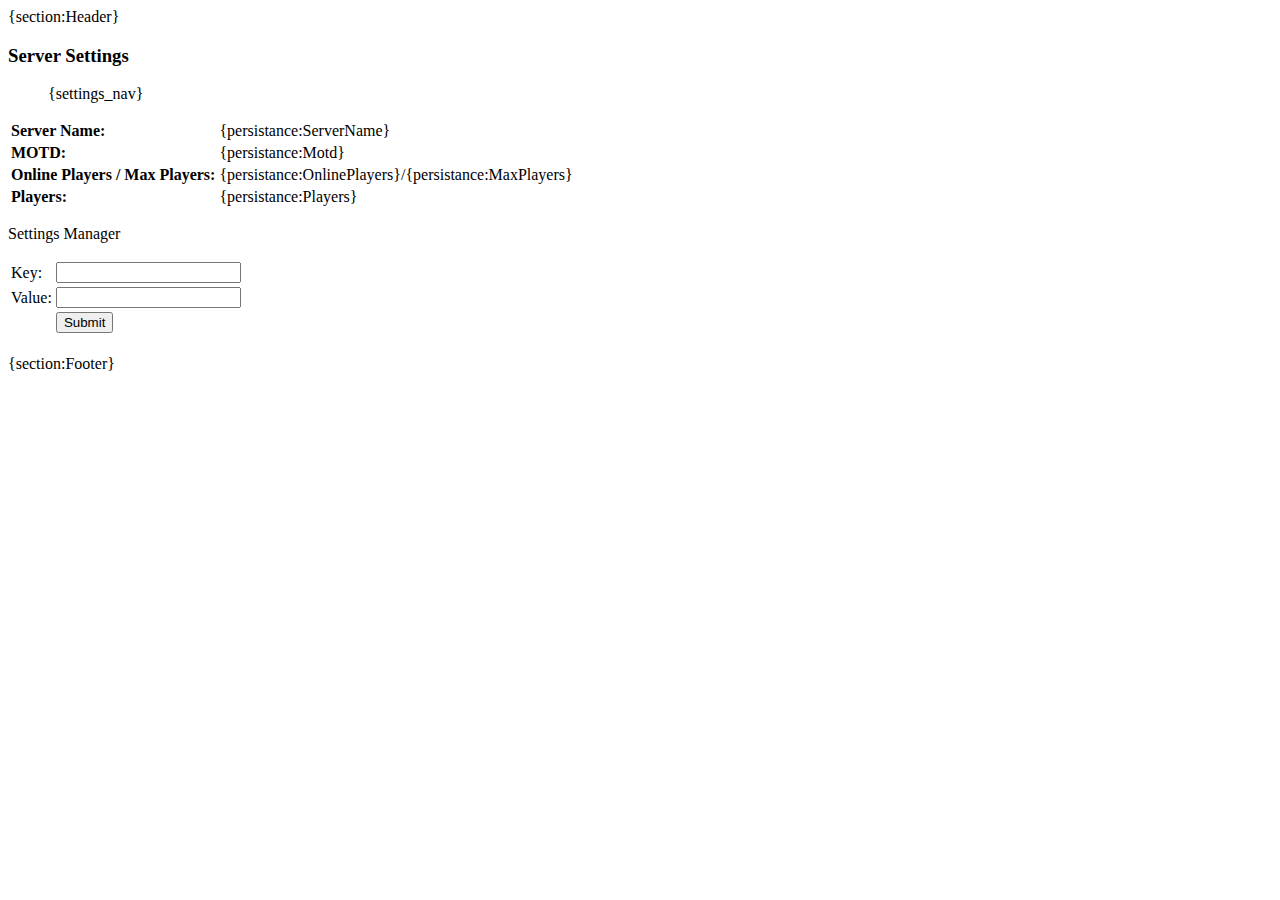
<file: Data/templates/console.htm>
<!DOCTYPE HTML>
<!--
	Arcana 1.0 by HTML5 Up!
	html5up.net | @nodethirtythree
	Free for personal and commercial use under the CCA 3.0 license (html5up.net/license)
-->
<html>
        {section:Header}
		<!-- Main -->

			<div id="main-wrapper" class="subpage">
				<div class="5grid-layout">
					<div class="row">
						<div class="3u">
						
							<!-- Sidebar 1 -->
							
								<section>
									<h3>Server Settings</h3>
									<ul class="link-list">
										{settings_nav}
									</ul>
								</section>						
						</div>
						<div class="6u mobileUI-main-content">
					
							<!-- Content -->

								<article class="first">
                                    <table>
                                        <tr>
                                            <td><strong>Server Name: </strong></td>
                                            <td>{persistance:ServerName}</td>
                                        </tr>
                                        <tr>
                                            <td><strong>MOTD: </strong></td>
                                            <td>{persistance:Motd}</td>
                                        </tr>
                                        <tr>
                                            <td><strong>Online Players / Max Players: </strong></td>
                                            <td>{persistance:OnlinePlayers}/{persistance:MaxPlayers}</td>
                                        </tr>
                                        <tr>
                                            <td><strong>Players: </strong></td>
                                            <td>{persistance:Players}</td>
                                        </tr>
                                    </table>
                                    <p>Settings Manager</p>
                                    <form action='process.htm' method='POST'>
                                    <table>
                                        <tr>
                                            <td>Key:</td> 
                                            <td><input type='text' name='var' /></td>
                                        </tr>
                                        <tr>
                                            <td>Value:</td>
                                            <td><input type='text' name='value' /></td>
                                        </tr>
                                        <tr>
                                            <td></td>
                                            <td><input type='submit' value='Submit' /></td>
                                        </tr>
                                        <input type='hidden' name='page' value='settings.htm' />
                                    </table>
                                    </form>
								</article>							

						</div>
						<div class="3u">
						
							<!-- Sidebar 2 -->
							
								<section>
									<h3></h3>
									<p>
										 							
									</p>
									<ul class="link-list">
										
									</ul>
								</section>

								<section class="last">
									<h3></h3>
									<ul class="link-list">
										
									</ul>
								</section>
						
						</div>
					</div>
				</div>
			</div>
            {section:Footer}
	</body>
</html>
</file>
